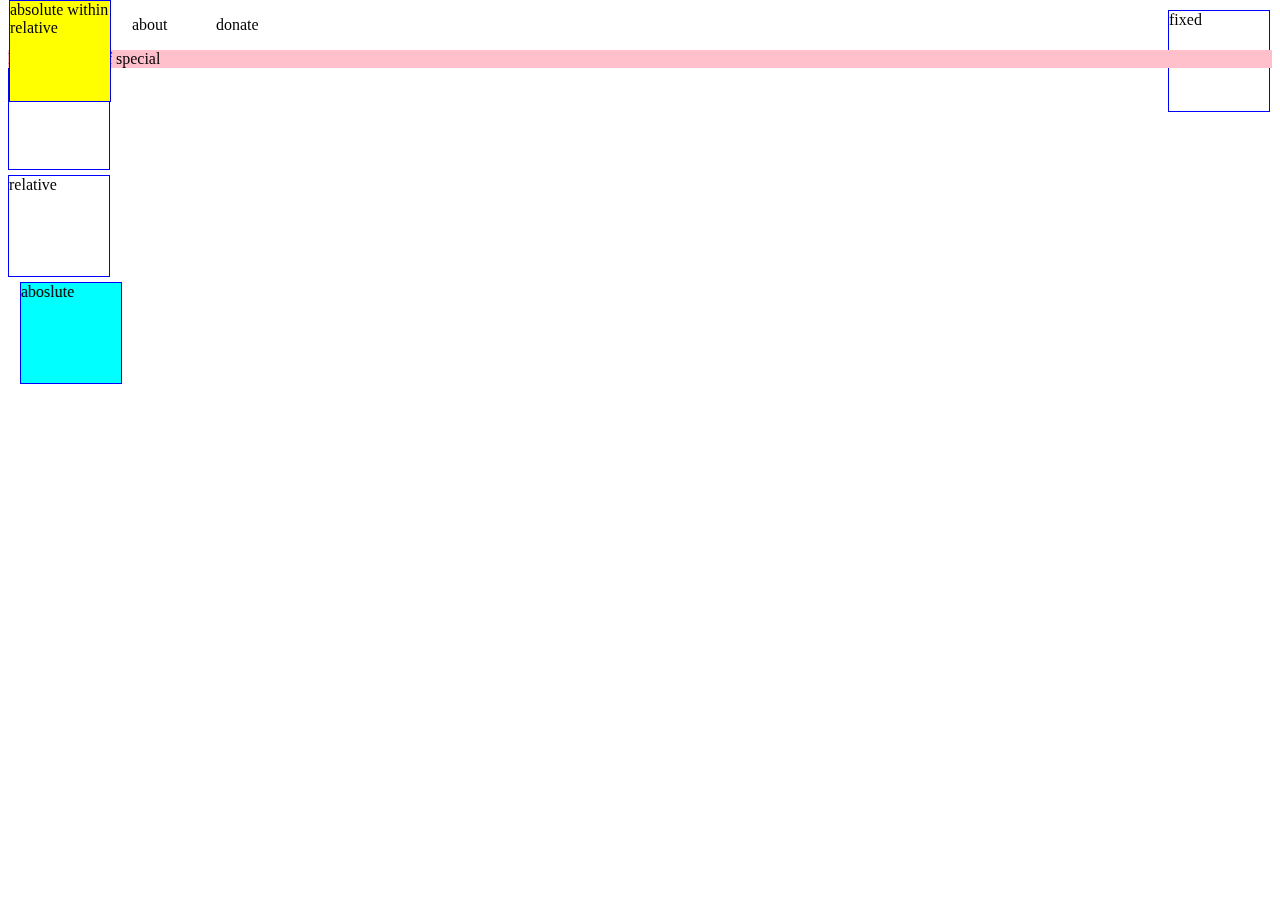
<file: advance_positioning/index.html>
<!DOCTYPE html>
<html lang="en">
<head>
  <meta charset="UTF-8">
  <meta name="viewport" content="width=device-width, initial-scale=1.0">
  <meta http-equiv="X-UA-Compatible" content="ie=edge">
  <link rel="stylesheet" href="style.css">
  <style>
    /*#special {
      background-color: plum;
    }*/
  </style>
  <title>Document</title>
</head>
<body>

<nav>
  <ul>
    <li>home</li>
    <li>about</li>
    <li>donate</li>
  </ul>
</nav>

   <div id="special">I'm special</div>
   <div id='less-special'>I am also sort of special</div>

    <div class="box position-static">static</div>
    <div class="box position-fixed">fixed</div>
    <div class="box ">relative
    <div class="box abs">absolute within relative</div>
    </div>
    <div class="box position-absolute">aboslute</div>
</body>
</html>
</file>
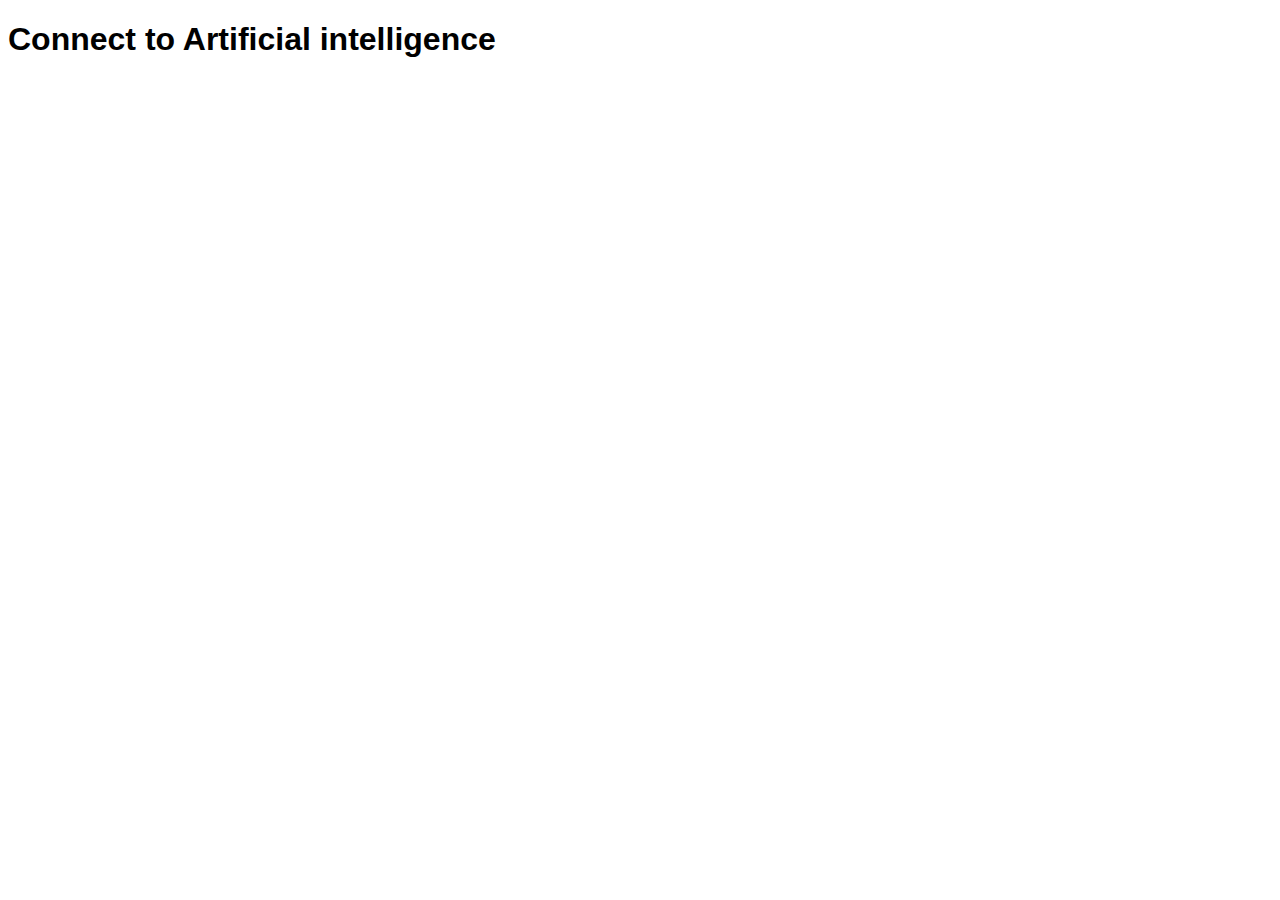
<file: 01-javascript/arrays/index.html>
<!DOCTYPE html>
<html>
  <head>
    <meta charset="utf-8">
    <title></title>
  </head>
  <body>
  <h1 style= "font-family: 'Open Sans', sans-serif;">Connect to Artificial intelligence</h1>
  </body>
<script src= 'main.js'></script>
</html>
</file>
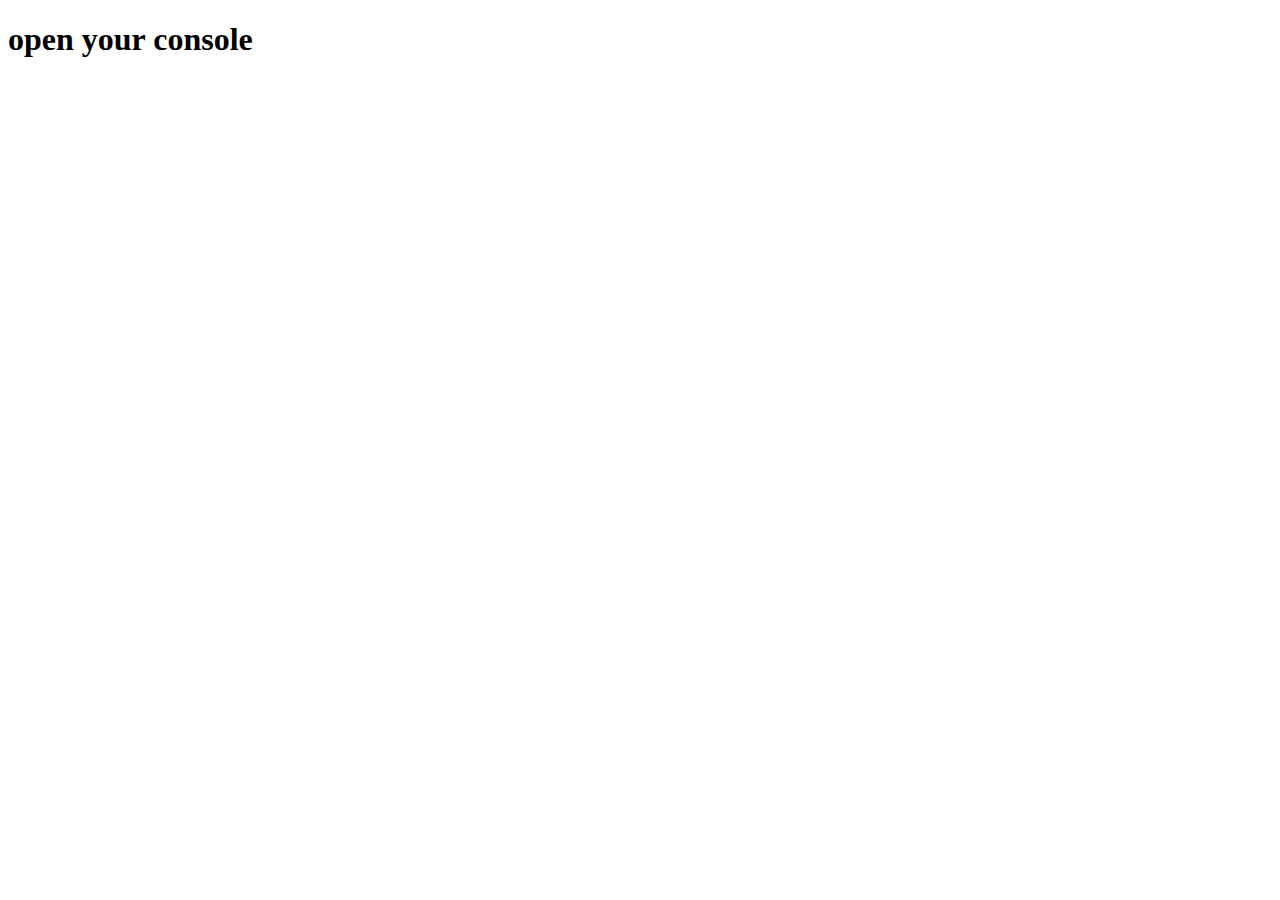
<file: 01-javascript/intro/index.html>
<!DOCTYPE html>
<html>
  <head>
    <meta charset="utf-8">
    <title></title>
  </head>
  <body>
    <h1>open your console</h1>
  </body>



<script type="text/javascript">
console.log('hello fullstack')
</script>
<script src ="intro.js"></script>
<script src ="if-else-prac.js"></script>
</html>
</file>
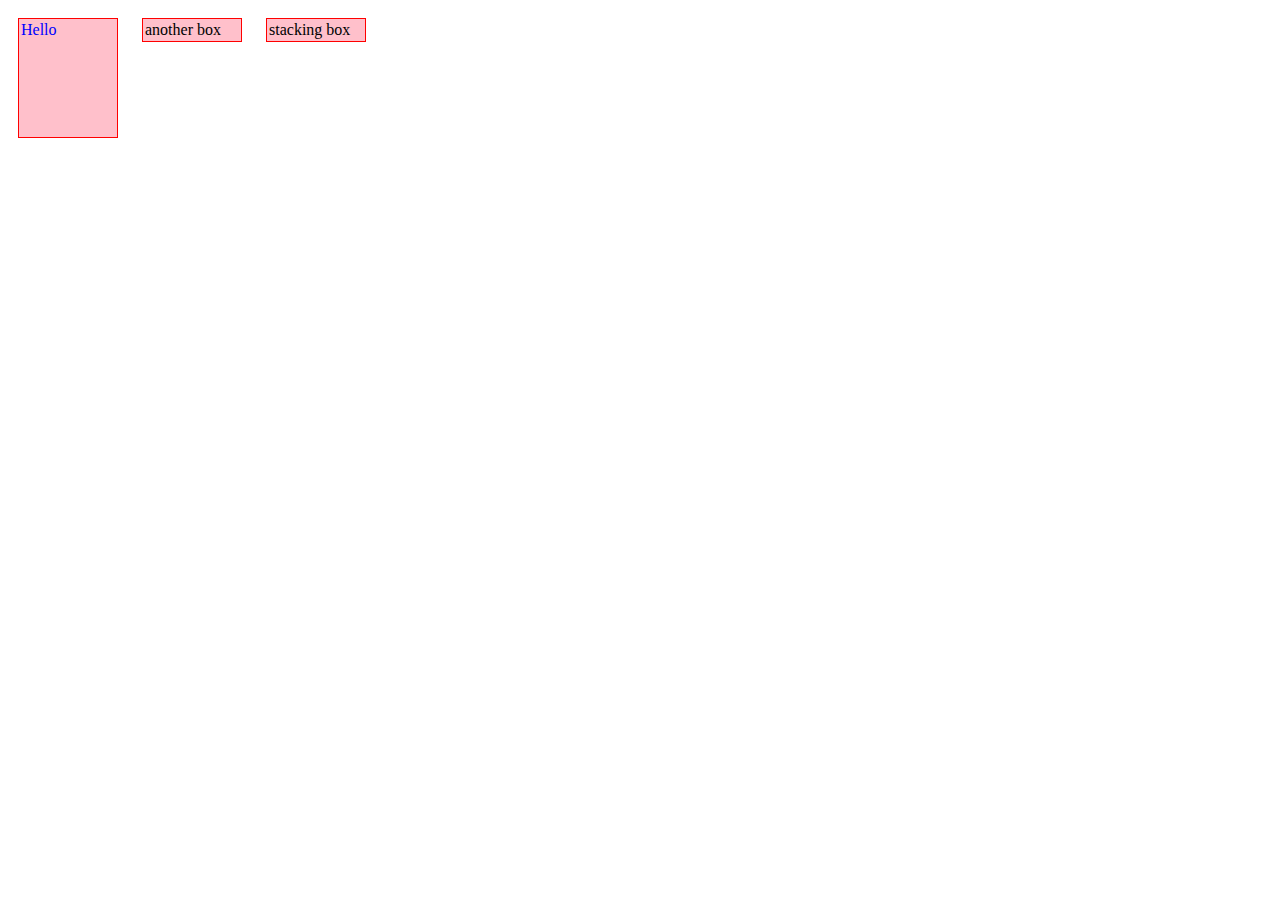
<file: 02-web/columns/index.html>
<!DOCTYPE html>
<html lang="en">
<head>
  <meta charset="UTF-8">
  <meta name="viewport" content="width=device-width, initial-scale=1.0">
  <meta http-equiv="X-UA-Compatible" content="ie=edge">
  <link rel="stylesheet" href="style.css">
  <title>Document</title>
</head>
<body>

  <div class='info'>
     Hello
  </div>
<div>
  another box
</div>
<div>stacking box</div>

</body>
</html>
</file>
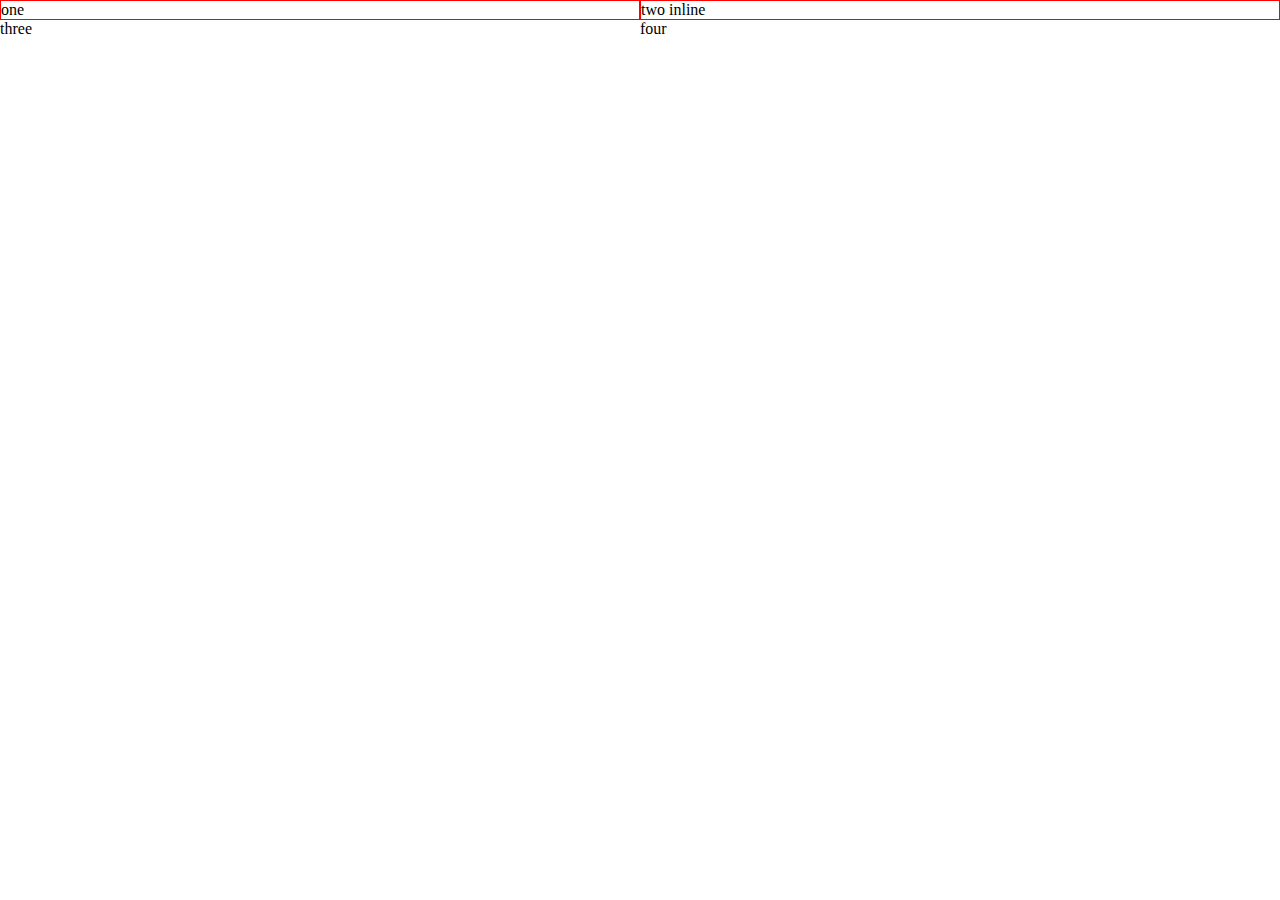
<file: 02-web/columns/index2.html>
<!DOCTYPE html>
<html lang="en">
<head>
  <meta charset="UTF-8">
  <meta name="viewport" content="width=device-width, initial-scale=1.0">
  <meta http-equiv="X-UA-Compatible" content="ie=edge">
  <link rel="stylesheet" href="style2.css">
  <title>Document</title>
</head>
<body>
  <div class="wrapper">
    <div>one</div><div>two <span>inline</span></div>
    <!-- <div>one</div
      ><div>two <span>inline</span></div> would also work #itsucks
    -->
  </div>
  <!-- div.wrapper>div*3 also css rule!-->
  <div class="float-wrapper">
    <div>three</div>
    <div>four</div>
  </div>
</body>
</html>
</file>
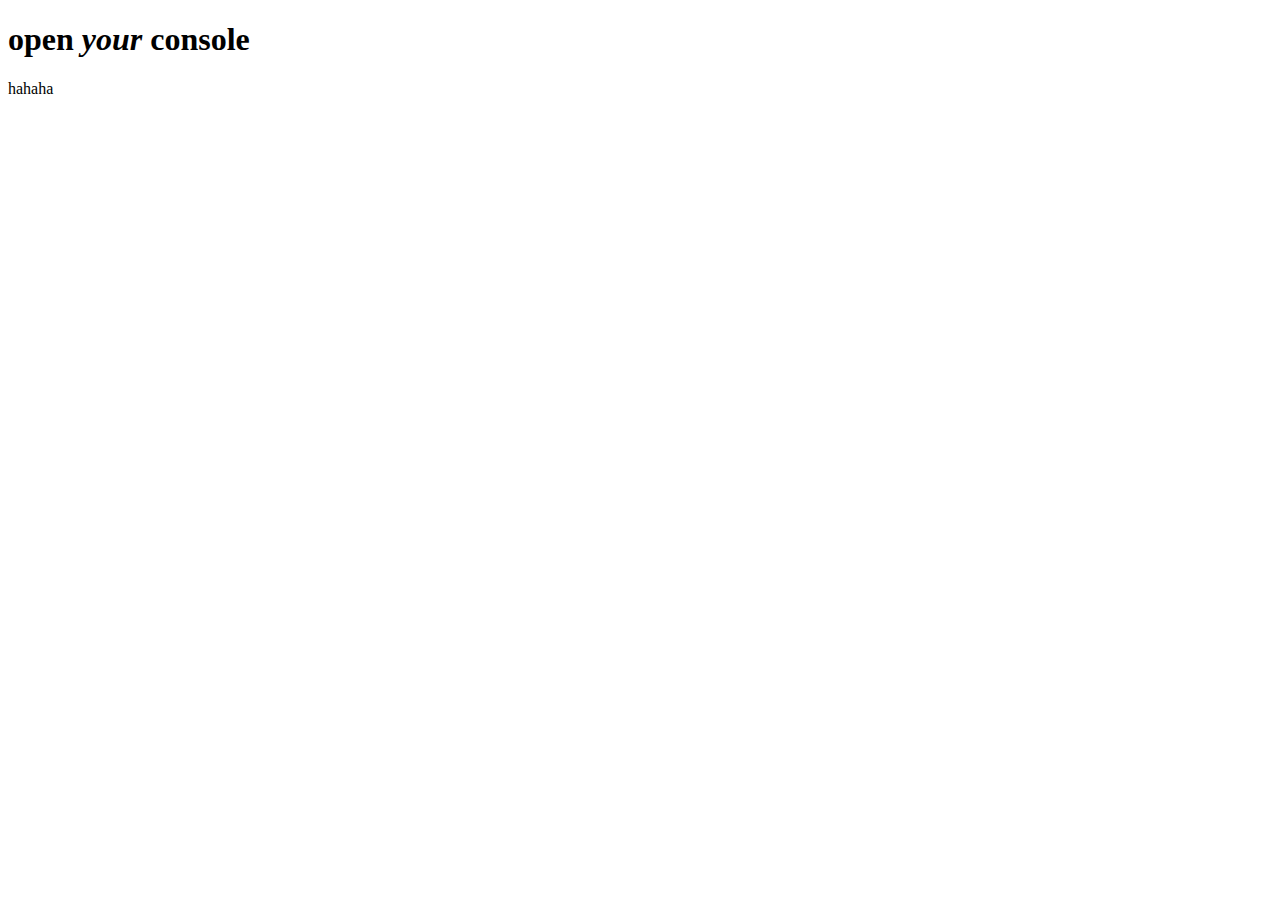
<file: 01-javascript/functions/functions2/functions2.html>
<!DOCTYPE html>
<html>
  <head>
    <meta charset="utf-8">
    <title></title>
  </head>
  <body>
    <h1>open <em>your</em> console</h1>


    <section></section>

    <p>hahaha</p>
  </body>

  <script src='function2.js'></script>
</html>
</file>
<file: advance_positioning/style.css>
#special {
  background-color: plum;
  /*
    opacity:0;
    display: none;
    visibility: hidden;
  */
  display:none;
}

#less-special {
  background-color: pink;
}

nav li {
  list-style: none;
  display: inline-block;
  width: 80px;
}

.box{
  width: 100px;
  height: 100px;
  border: 1px solid blue;
  margin-bottom: 5px;
}

.position-static {
  position: static;
}

.position-fixed {
  position: fixed;
  right: 10px;
  top: 10px;
  z-index: -10;

}

.position-relative {
  position: relative;
  left: 40px;
}

.position-absolute {
  position: absolute;
  left: 20px;
  background-color: cyan;
}

.abs{
  background-color: yellow;
  position: absolute;
  top: 0;
}

.test {
  background-color: pink;
  position: absolute;
  left: 20px;
}
</file>
<file: 02-web/columns/style.css>
* {
  box-sizing: border-box;
}

div {
  margin: 10px;
  padding: 2px;
  border: 1px solid red;
}

div {
  background-color: pink;
  width: 100px;
  display: inline-block;
}

.info {
  bos-sizing: border-box;
  color: blue;
  height: 120px;
}

#special {

}
</file>
<file: 02-web/columns/style2.css>
* {
  box-sizing: border-box;

}

body {
  margin: 0;
}

.wrapper div{
  width: 50%;
  display: inline-block;
  border: 1px solid red;
}

.float-wrapper div{
  float: left;
  width: 50%;
}
</file>
